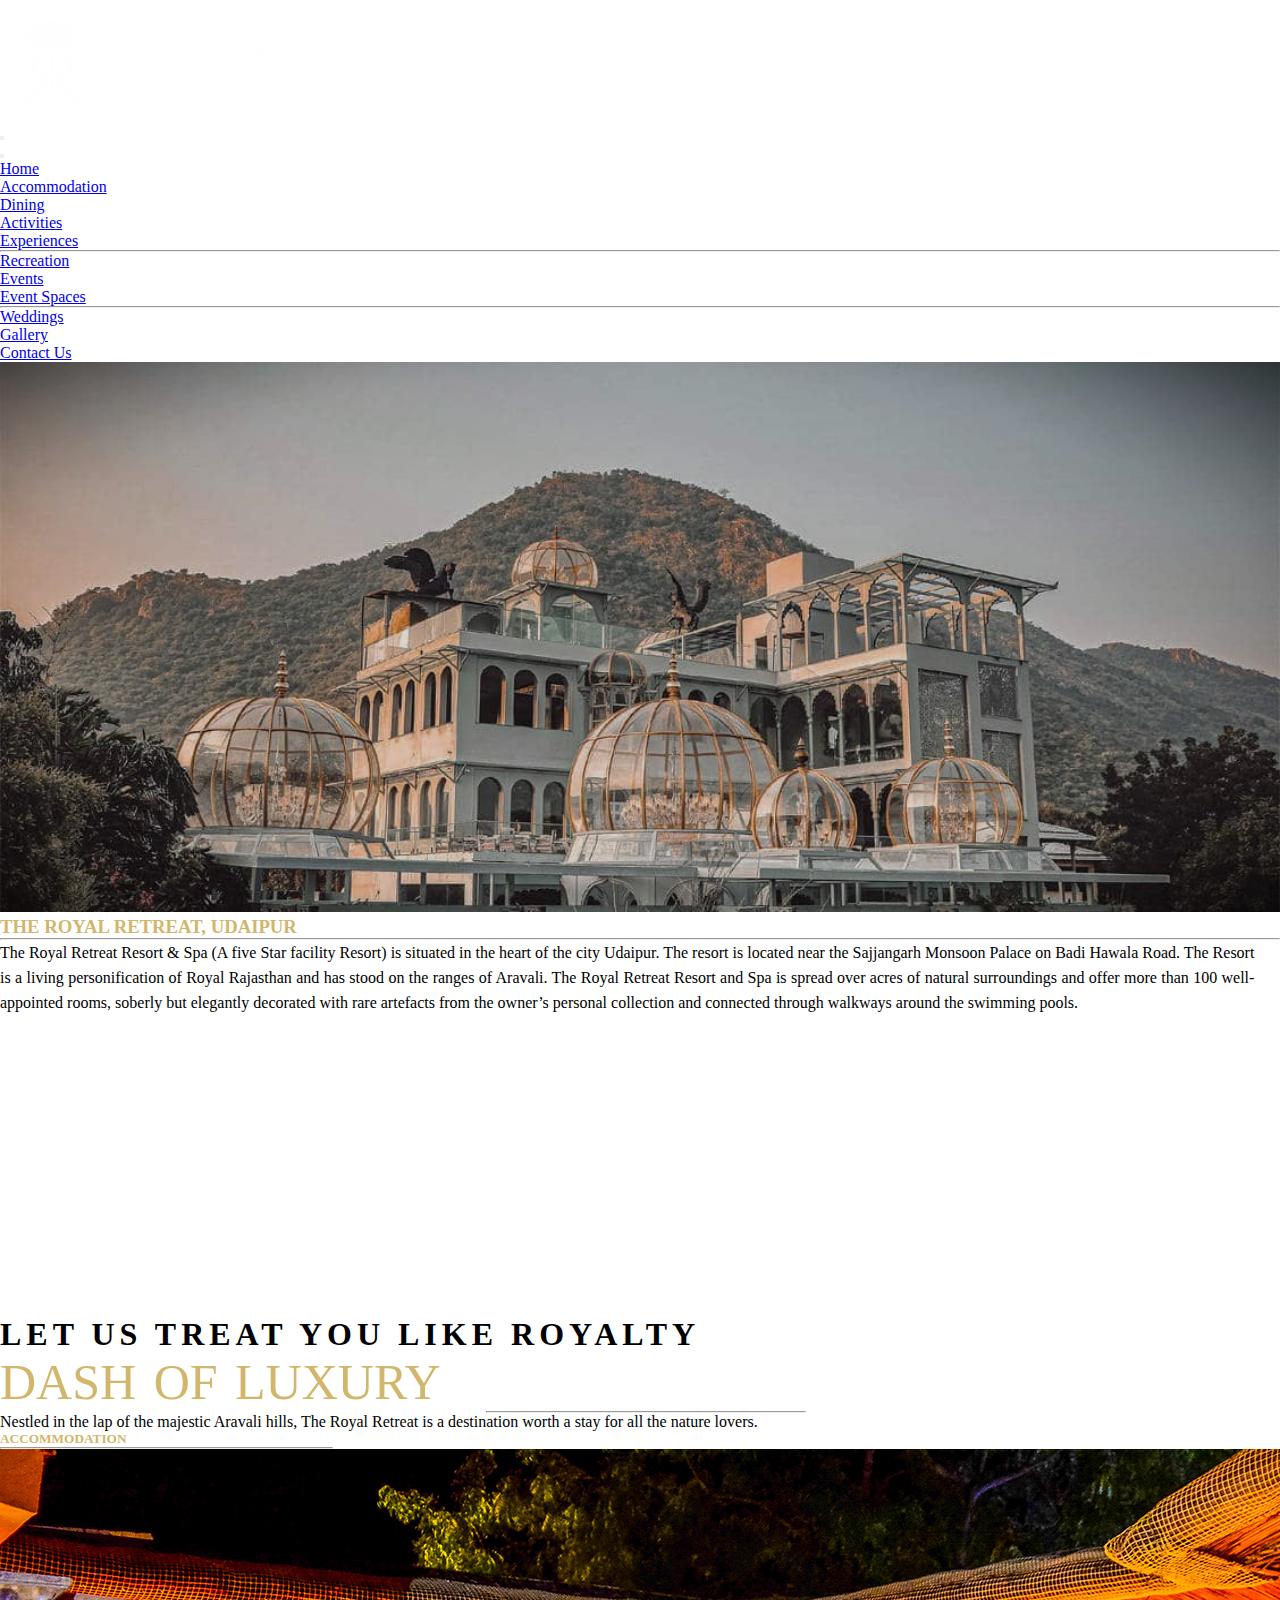
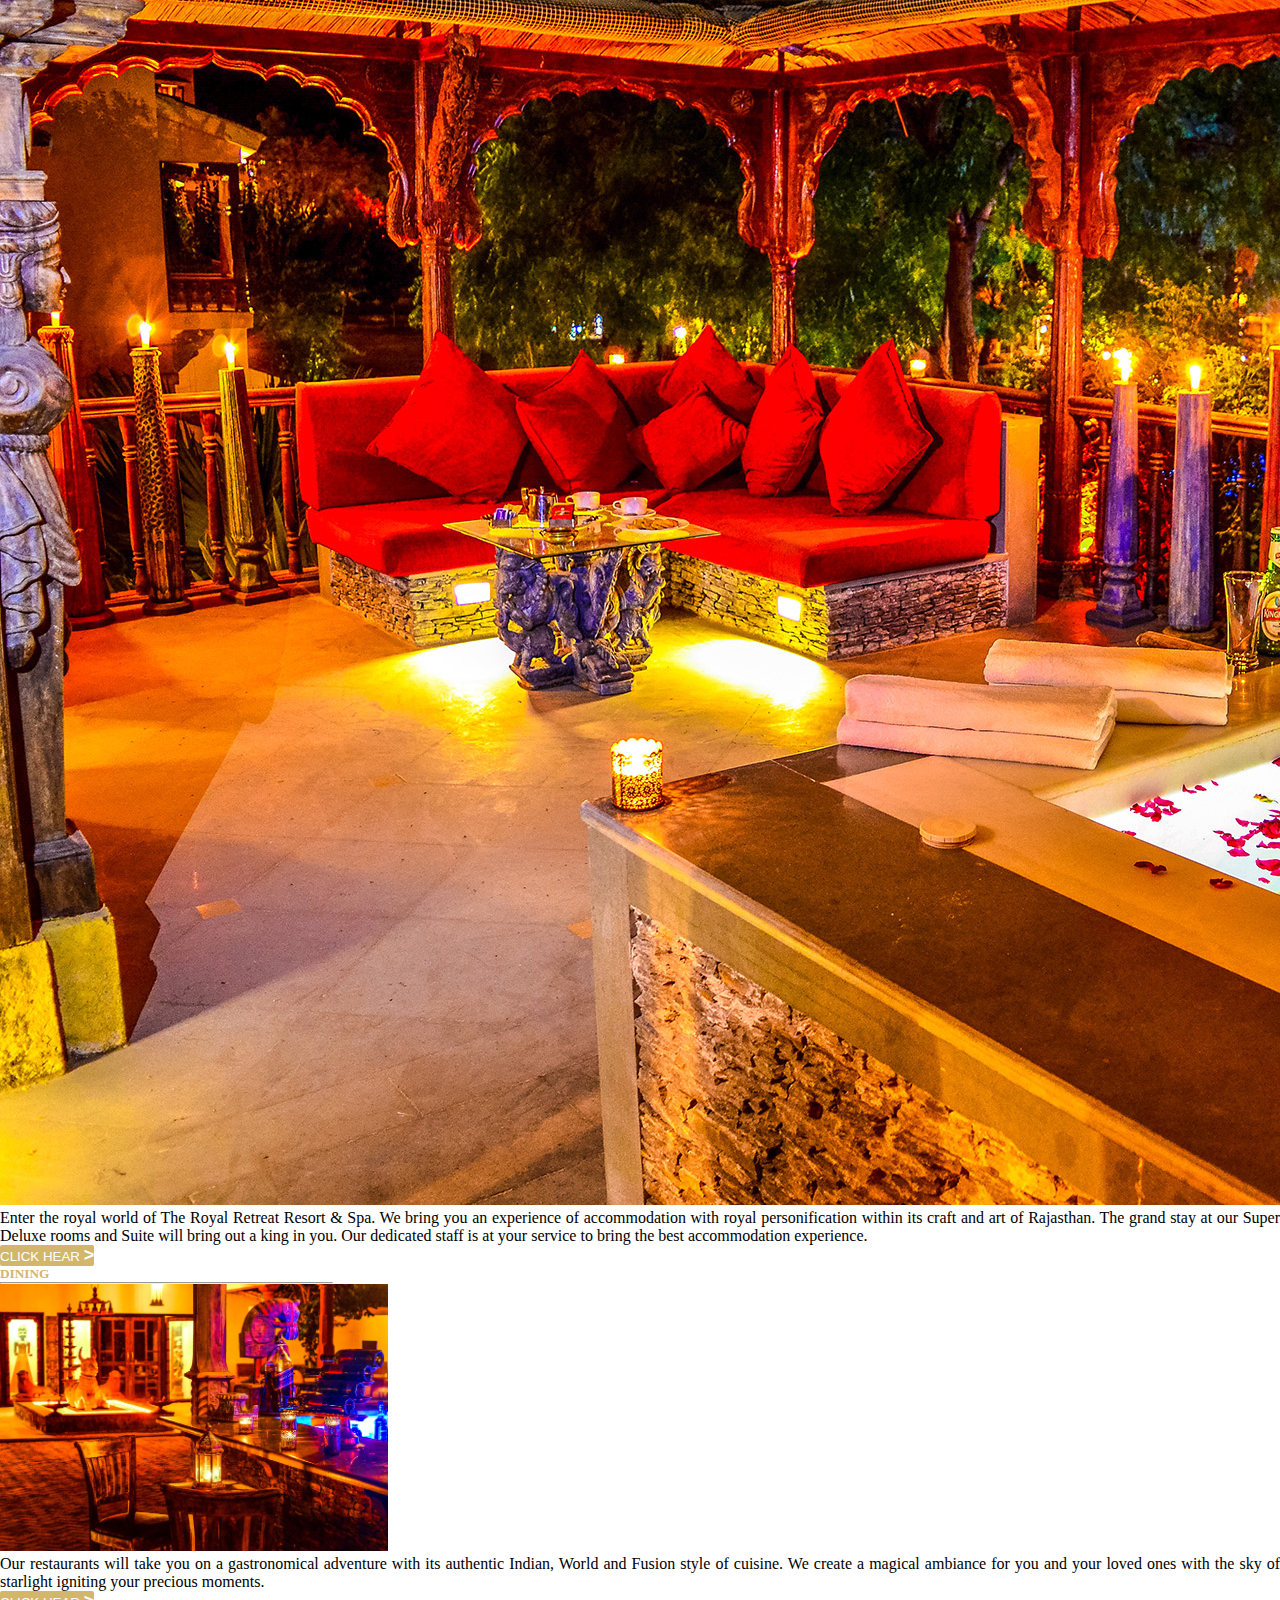
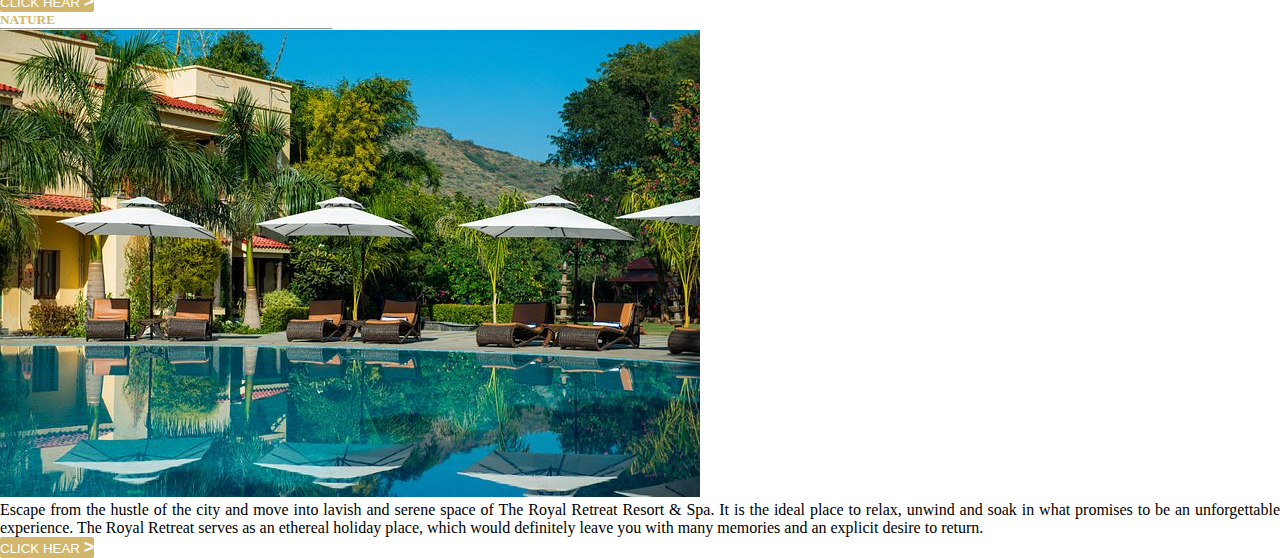
<file: Html/index.html>
<!doctype html>
<html lang="en">

<head>
    <meta charset="utf-8">
    <meta name="viewport" content="width=device-width, initial-scale=1">
    <title>Bootstrap demo</title>
    <link href="https://cdn.jsdelivr.net/npm/bootstrap@5.3.1/dist/css/bootstrap.min.css" rel="stylesheet"
        integrity="sha384-4bw+/aepP/YC94hEpVNVgiZdgIC5+VKNBQNGCHeKRQN+PtmoHDEXuppvnDJzQIu9" crossorigin="anonymous">
    <link rel="stylesheet" href="/Css/styel.css">
    <link rel="stylesheet" href="/Css/media.css">
    <link rel="preconnect" href="https://fonts.googleapis.com">
    <link rel="preconnect" href="https://fonts.gstatic.com" crossorigin>
    <link href="https://fonts.googleapis.com/css2?family=Poppins:wght@100&family=Quicksand:wght@500&display=swap"
        rel="stylesheet">

</head>

<body>
    <nav class="navbar navbar-expand-lg navbar-dark bg-transparent position-absolute w-100 ">
        <div class="container-fluid">
            <div class="logo">
                <img src="/Img/TRR-wide-white-2048x698.png" alt="">
            </div>
            <button class="navbar-toggler shadow-none border-0" type="button" data-bs-toggle="offcanvas"
                data-bs-target="#offcanvasDarkNavbar" aria-controls="offcanvasDarkNavbar"
                aria-label="Toggle navigation">
                <span class="navbar-toggler-icon"></span>
            </button>
            <!-- sidebar navigation -->
            <div class="offcanvas sidebar  offcanvas-start text-bg-dark" tabindex="-1" id="offcanvasDarkNavbar"
                aria-labelledby="offcanvasDarkNavbarLabel">
                <div class="offcanvas-header  justify-content-end">
                    <button type="button" class="btn-close btn-close-white" data-bs-dismiss="offcanvas"
                        aria-label="Close"></button>
                </div>

                <div class="offcanvas-body text-center justify-content-center">
                    <ul class="navbar-nav justify-content-end flex-grow-1 pe-3">
                        <li class="nav-item m-2">
                            <a class="nav-link text-white" aria-current="page" href="#">Home</a>
                        </li>

                        <li class="nav-item m-2">
                            <a class="nav-link text-white" aria-current="page" href="#">Accommodation</a>
                        </li>

                        <li class="nav-item m-2">
                            <a class="nav-link text-white" aria-current="page" href="#">Dining</a>
                        </li>

                        <li class="nav-item dropdown m-2">
                            <a class="nav-link dropdown-toggle text-white" href="#" role="button"
                                data-bs-toggle="dropdown" aria-expanded="false">
                                Activities
                            </a>
                            <ul class="dropdown-menu dropdown-menu m-2 ">
                                <li><a class="dropdown-item" href="#">Experiences</a></li>
                                <hr class="dropdown-divider">
                                <li><a class="dropdown-item" href="#">Recreation</a></li>
                            </ul>
                        </li>

                        <li class="nav-item dropdown m-2">
                            <a class="nav-link dropdown-toggle text-white" href="#" role="button"
                                data-bs-toggle="dropdown" aria-expanded="false">
                                Events
                            </a>
                            <ul class="dropdown-menu dropdown-menu">
                                <li><a class="dropdown-item" href="#">Event Spaces</a></li>
                                <hr class="dropdown-divider">
                                <li><a class="dropdown-item" href="#">Weddings</a></li>
                            </ul>
                        </li>
                        <li class="nav-item m-2">
                            <a class="nav-link text-white" aria-current="page" href="#">Gallery</a>
                        </li>
                        <li class="nav-item m-2">
                            <a class="nav-link text-white" aria-current="page" href="#">Contact Us</a>
                        </li>
                    </ul>
                </div>
            </div>
        </div>
    </nav>
    <section>
        <div class="bg-img col-sm-12 col-md-12 bg-img p-0">
            <img class="img-fluid" src="/Img/royal-retreat-udaipur.jpg" alt="">
        </div>
    </section>

    <section class="container" style="height: 400px;">
        <div class=" m-5">
            <div class="row g-0 m-5">
                <div class="col-md-6">
                    <div class="card-body d-flex flex-column">
                        <h3 class="card-title mx-3 mb-2" style="color: #d1b66b;">THE ROYAL RETREAT, UDAIPUR</h3>
                        <hr class="w-50 mx-3">
                        <div class="container">
                            <p class="card-text mt-3 mx-2" style="text-align: justify; line-height: 25px; width: 98%;">
                                The Royal Retreat Resort & Spa (A five Star facility Resort) is
                                situated in the heart of the city Udaipur. The resort is located near the Sajjangarh
                                Monsoon
                                Palace on Badi Hawala Road. The Resort is a living personification of Royal Rajasthan
                                and
                                has stood on the ranges of Aravali. The Royal Retreat Resort and Spa is spread over
                                acres of
                                natural surroundings and offer more than 100 well-appointed rooms, soberly but elegantly
                                decorated with rare artefacts from the owner’s personal collection and connected through
                                walkways around the swimming pools.</p>
                        </div>
                    </div>
                </div>
                <div class="col-md-6">
                    <iframe style="height: 115%; width: 90%;" src="https://www.youtube.com/embed/98VYsrhYKj0"
                        title="YouTube video player" frameborder="0"
                        allow="accelerometer; autoplay; clipboard-write; encrypted-media; gyroscope; picture-in-picture; web-share"
                        allowfullscreen></iframe>
                </div>
            </div>
        </div>
    </section>

    <section class="main-1">
        <div class="container d-flex justify-content-center pt-5 pb-5 text-light" style="letter-spacing: 5px;">
            <h1>LET US TREAT YOU LIKE ROYALTY</h1>
        </div>
    </section>
    <section class="main-2 container">
        <div class="container-fluid">
            <div>
                <h1 class="d-flex justify-content-center mt-5 mb-4">DASH OF LUXURY</h1>
                <hr style="width: 25%; position: relative; left: 38%; color: #d1b66b;">
            </div>
            <div class="container-fluid text-center pt-2">
                <p class="text-secondary">
                    Nestled in the lap of the majestic Aravali hills, The Royal Retreat is a
                    destination worth a stay for
                    all the nature lovers.
                </p>
            </div>



            <div class="container mt-5 mb-5">
                <div class="row row-cols-1 row-cols-md-3 g-4">
                    <div class="col">
                        <div class="h-100">
                            <h5 class="card-title fs-3 mb-3" style="color: #d1b66b;">ACCOMMODATION</h5>
                            <hr style="width: 26%; word-spacing: 20px; background-color: #d1b66b">
                            <img src="/Img/DSC_0131.jpg " class="card-img-top" alt="...">
                            <div class="card-body">
                                <p class="card-text mt-4" style="text-align: justify;">
                                    Enter the royal world of The Royal Retreat Resort & Spa. We bring you an experience
                                    of accommodation with royal personification within its craft and art of Rajasthan.
                                    The grand stay at our Super Deluxe rooms and Suite will bring out a king in you. Our
                                    dedicated staff is at your service to bring the best accommodation experience. </p>
                                <div class="d-flex justify-content-center">
                                    <button type="button" class="btn btn-warning py-2 px-4 text-center mt-2" style="background-color: #d1b66b; color: white; font-weight: 300; border-style: none; border-radius: 2px;">CLICK HEAR <span style="font-size: 18px; font-weight: 700;">></span></button>
                                </div>
                            </div>
                        </div>
                    </div>
                    <div class="col">
                        <div class=" h-100">
                            <h5 class="card-title fs-3 mb-3" style="color: #d1b66b;">DINING</h5>
                            <hr style="width: 26%; word-spacing: 20px;">
                            <img src="/Img/DSC_0073.jpg" class="card-img-top" alt="..." style="height: 267px;">
                            <div class="card-body">
                                <p class="card-text mt-4" style="text-align: justify;">
                                    Our restaurants will take you on a gastronomical adventure with its authentic
                                    Indian, World and Fusion style of cuisine. We create a magical ambiance for you and
                                    your loved ones with the sky of starlight igniting your precious moments.
                                </p>
                                <div class="d-flex justify-content-center">
                                    <button type="button" class="btn btn-warning py-2 px-4 text-center mt-2" style="background-color: #d1b66b; color: white; font-weight: 300; border-style: none; border-radius: 2px;">CLICK HEAR <span style="font-size: 18px; font-weight: 700;">></span></button>
                                </div>

                            </div>
                        </div>
                    </div>
                    <div class="col">
                        <div class=" h-100">
                            <h5 class="card-title fs-3 mb-3" style="color: #d1b66b;">NATURE</h5>
                            <hr style="width: 26%; word-spacing: 20px;">
                            <img src="/Img/the-royal-retreat-resort.jpg" class="card-img-top" alt="...">
                            <div class="card-body">
                                <p class="card-text mt-4" style="text-align: justify;">
                                    Escape from the hustle of the city and move into lavish and serene space of The
                                    Royal Retreat Resort & Spa. It is the ideal place to relax, unwind and soak in what
                                    promises to be an unforgettable experience. The Royal Retreat serves as an ethereal
                                    holiday place, which would definitely leave you with many memories and an explicit
                                    desire to return. </p>
                            </div>
                            <div class="d-flex justify-content-center">
                                <button type="button" class="btn btn-warning py-2 px-4 text-center mt-2" style="background-color: #d1b66b; color: white; font-weight: 300; border-style: none; border-radius: 2px;">CLICK HEAR <span style="font-size: 18px; font-weight: 700;">></span></button>
                            </div>

                        </div>
                    </div>
                </div>
            </div>

    </section>

    <script src="https://cdn.jsdelivr.net/npm/bootstrap@5.3.1/dist/js/bootstrap.bundle.min.js"
        integrity="sha384-HwwvtgBNo3bZJJLYd8oVXjrBZt8cqVSpeBNS5n7C8IVInixGAoxmnlMuBnhbgrkm"
        crossorigin="anonymous"></script>
</body>

</html>
</file>
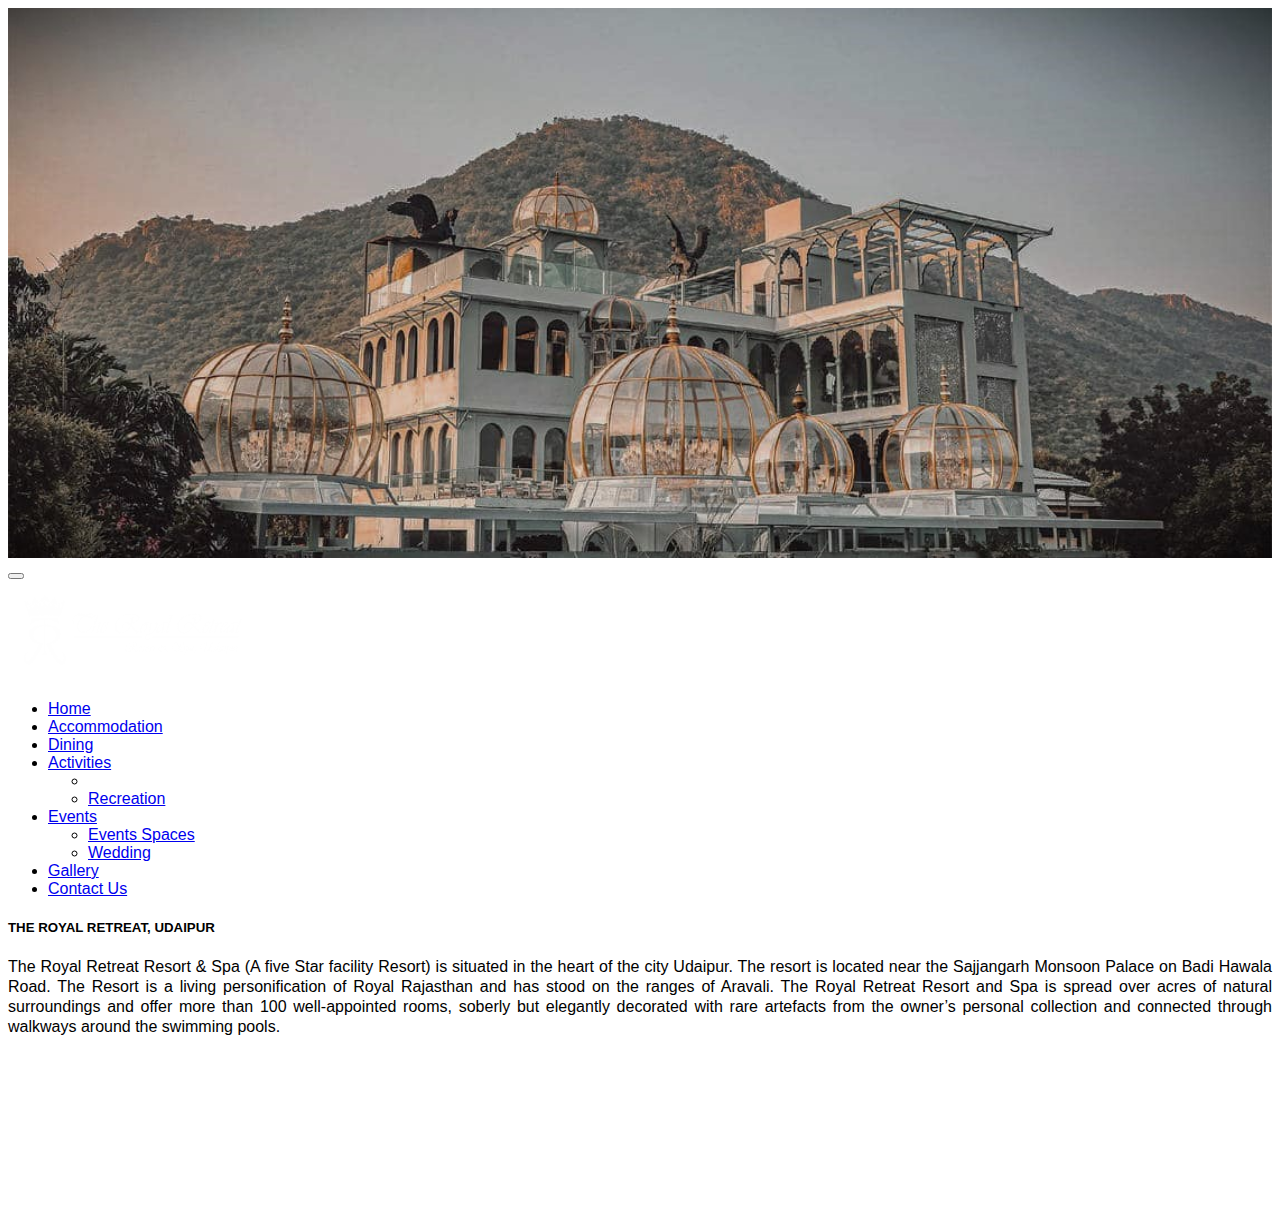
<file: Html/xyz.html>
<!DOCTYPE html>
<html lang="en">

<head>
    <title>Resort</title>
    <meta charset="utf-8">
    <meta name="viewport" content="width=device-width, initial-scale=1">
    <link href="https://cdn.jsdelivr.net/npm/bootstrap@5.0.2/dist/css/bootstrap.min.css" rel="stylesheet"
        integrity="sha384-EVSTQN3/azprG1Anm3QDgpJLIm9Nao0Yz1ztcQTwFspd3yD65VohhpuuCOmLASjC" crossorigin="anonymous">
    <script src="https://cdn.jsdelivr.net/npm/bootstrap@5.0.2/dist/js/bootstrap.bundle.min.js"
        integrity="sha384-MrcW6ZMFYlzcLA8Nl+NtUVF0sA7MsXsP1UyJoMp4YLEuNSfAP+JcXn/tWtIaxVXM"
        crossorigin="anonymous"></script>
</head>
<style>
    body {
        font-family: Arial, Helvetica, sans-serif;
        font-weight: 500;
    }
</style>

<body>
    <div class="bd-highlight">
        <div class="">
            <img src="/Img/royal-retreat-udaipur.jpg" alt="" height="550px" width="100%">
        </div>
        <nav class="navbar justify-content-between navbar-expand-sm position-absolute top-0" style="width: 100%;">
            <button class="navbar-toggler" type="button" data-bs-toggle="collapse" data-bs-target="#navbarNavDropdown"
                aria-controls="navbarNavDropdown" aria-expanded="false" aria-label="Toggle navigation">
                <span class="navbar-toggler-icon"></span>
            </button>
            <div class="container-fluid px-5">
                <img src="/Img/TRR-wide-white-2048x698.png" class="img-fluid" alt="" height="100px" width="250px">
                <div>
                    <ul class="nav justify-content-end">
                        <li class="nav-item">
                            <a class="nav-link active link-light  " aria-current="page" href="#">Home</a>
                        </li>
                        <li class="nav-item">
                            <a class="nav-link link-light" href="#">Accommodation</a>
                        </li>
                        <li class="nav-item">
                            <a class="nav-link link-light" href="#">Dining</a>
                        </li>
                        <li class="nav-item dropdown">
                            <a class="nav-link dropdown-toggle link-light" href="#" id="navbarDropdown" role="button"
                                data-bs-toggle="dropdown" aria-expanded="false">
                                Activities
                            </a>
                            <ul class="dropdown-menu px-3" aria-labelledby="navbarDropdown">
                                <li><a class="dropdown-item " href="#"></a></li>
                                <li><a class="dropdown-item" href="#">Recreation</a></li>
                            </ul>
                        </li>
                        <li class="nav-item dropdown">
                            <a class="nav-link dropdown-toggle link-light" href="#" id="navbarDropdown" role="button"
                                data-bs-toggle="dropdown" aria-expanded="false">
                                Events
                            </a>
                            <ul class="dropdown-menu px-3" aria-labelledby="navbarDropdown">
                                <li><a class="dropdown-item " href="#">Events Spaces</a></li>
                                <li><a class="dropdown-item" href="#">Wedding</a></li>
                            </ul>
                        </li>
                        <li class="nav-item">
                            <a class="nav-link active link-light" aria-current="page" href="#">Gallery</a>
                        </li>
                        <li class="nav-item">
                            <a class="nav-link active link-light" aria-current="page" href="#">Contact Us</a>
                        </li>
                    </ul>
                </div>
            </div>
            <div>
            </div>

    </div>
    </nav>
    <div class="container">
        <div class=" m-5">
            <div class="row g-0 m-5">
                <div class="col-md-6">
                    <div class="card-body d-flex flex-column">
                        <h5 class="card-title">THE ROYAL RETREAT, UDAIPUR</h5>
                        <div class="container">
                        <p class="card-text mt-4 mx-2       " style="text-align: justify; line-height: 20px;">The Royal Retreat Resort & Spa (A five Star facility Resort) is
                            situated in the heart of the city Udaipur. The resort is located near the Sajjangarh Monsoon
                            Palace on Badi Hawala Road. The Resort is a living personification of Royal Rajasthan and
                            has stood on the ranges of Aravali. The Royal Retreat Resort and Spa is spread over acres of
                            natural surroundings and offer more than 100 well-appointed rooms, soberly but elegantly
                            decorated with rare artefacts from the owner’s personal collection and connected through
                            walkways around the swimming pools.</p>
                    </div>
                    </div>
                </div>
                <div class="col-md-6">
                    <iframe style="height: 100%; width: 100%;" src="https://www.youtube.com/embed/98VYsrhYKj0"
                        title="YouTube video player" frameborder="0"
                        allow="accelerometer; autoplay; clipboard-write; encrypted-media; gyroscope; picture-in-picture; web-share"
                        allowfullscreen></iframe>
                </div>
            </div>
        </div>
    </div>
</body>


</html>
</file>
<file: Css/styel.css>
*{
    padding: 0;
    margin: 0;
    box-sizing: border-box;
    /* font-family: 'Poppins', sans-serif; */
}

.bg-img img{
    height: 550px;
    width: 100%;
    padding: 0;
    margin: 0;
}
.logo img{
    height: 120px;
}
.main-1{
    background-image: url(/Img/DSC_0073.jpg);
    background-attachment: fixed;
}
.main-2 h1{
    word-spacing: 5px;
    font-size: 50px;
    font-weight: 300;
    color: #d1b66b;
}
</file>
<file: Css/media.css>
/* =============Mobile Devices============= */

@media only screen and (min-width: 320px) and (max-width: 480px){

    .logo img{
        height: 70px;
    }

    .bg-img img{
        height: 250px;
    }
}


/* =============Tablets Devices============= */
@media only screen and (min-width: 481px) and (max-width: 769px){
    .logo img{
        height: 100px;
    }
    .bg-img img{
        height: 300px;
    }

}

/* =============small Devices============= */

@media only screen and (min-width: 769px) and (max-width: 1024px){
    .bg-img img{
        height: 400px;
    }
}
</file>
